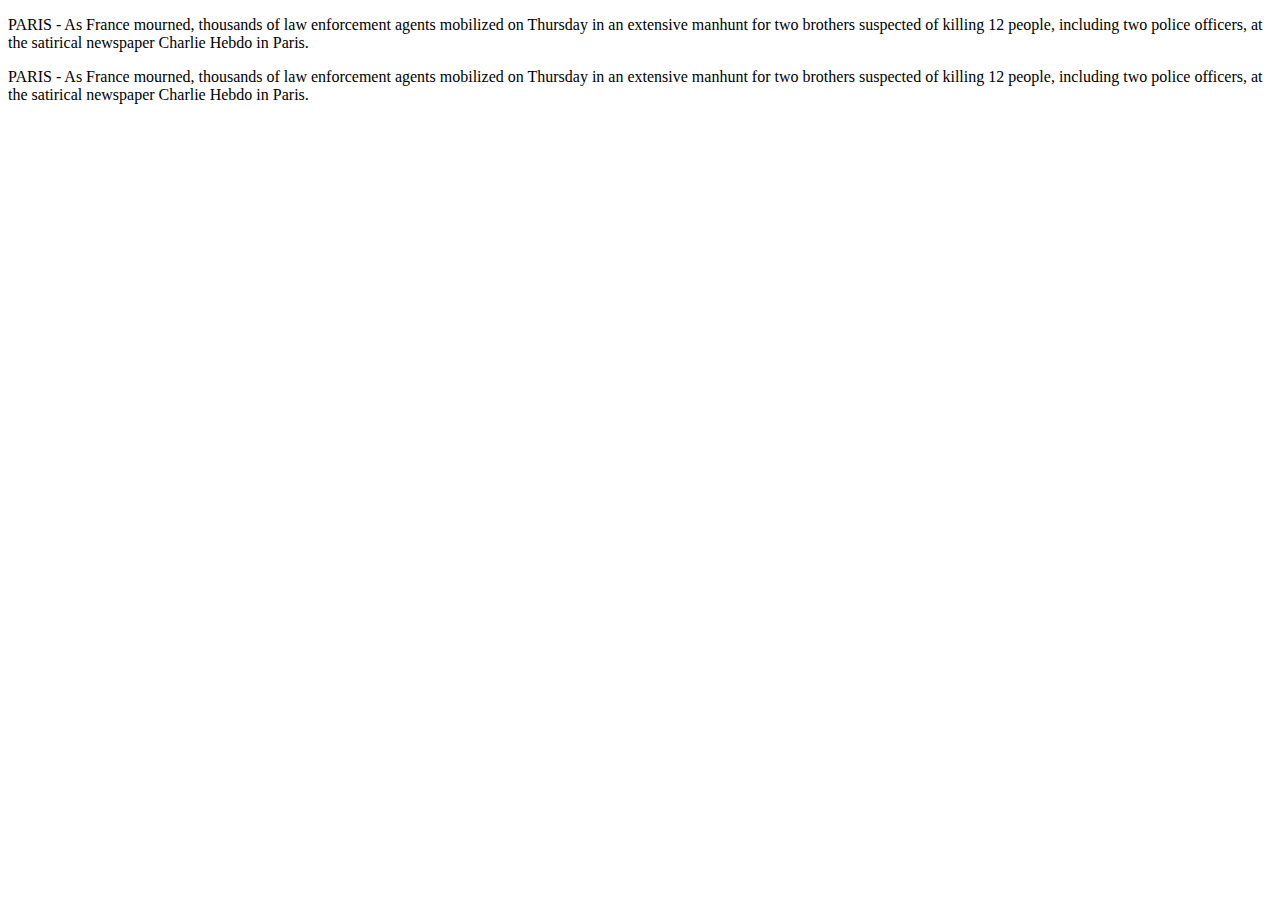
<file: Devmountain/cover page/index.html>
<!DOCTYPE html>
<html>
<head>
	<title></title>
</head>
<body>



<div class="container top">
    <div class="container left"></div>
    <div class="container middle"></div>
    <div class="container right"></div>
</div>

<div class="text">
    <p>PARIS - As France mourned, thousands of law enforcement agents mobilized on Thursday in an extensive manhunt for two brothers suspected of killing 12 people, including two police officers, at the satirical newspaper Charlie Hebdo in Paris.</p>
    <p>PARIS - As France mourned, thousands of law enforcement agents mobilized on Thursday in an extensive manhunt for two brothers suspected of killing 12 people, including two police officers, at the satirical newspaper Charlie Hebdo in Paris.</p>
</div>

    <div class="container top">
        <div class="container left two"></div>
        <div class="container right two"></div>
   </div>
     
     <div class="container top">
       <div class="container left two"></div>
       <div class="container right two"></div>
    </div>

</body>
</html>
</file>
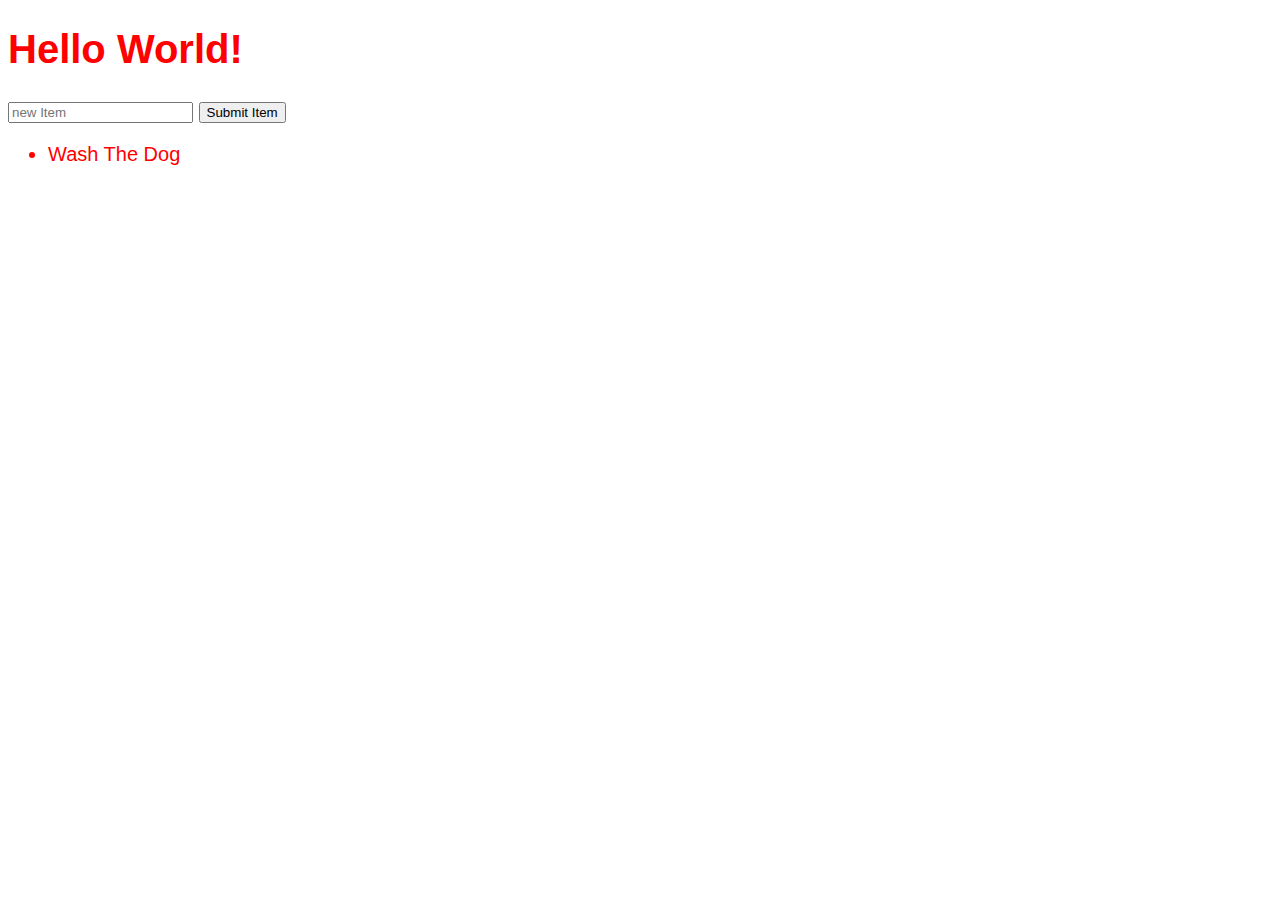
<file: Devmountain/domit/index.html>
<!DOCTYPE html>
<html>
  <head>
    <title>Domnit</title>
    <link rel="stylesheet" href="style.css"
  </head>
  <body>
    <div id="welcomeMessage">
      <h1>Hello World!</h1>
    </div>
    <div id="toDoList">
          <input id="newItemForm" type="text" placeholder="new Item"> 
        <button id="submit">Submit Item</button>
    
      
      <div id="listItem">
        <ul id="items">
          <li>Wash The Dog</li>
        </ul>
      </div>
    </div>
  <script src="https://cdnjs.cloudflare.com/ajax/libs/jquery/2.1.3/jquery.min.js"></script>
  <script src="app.js"></script>
  </body>
</html>
</file>
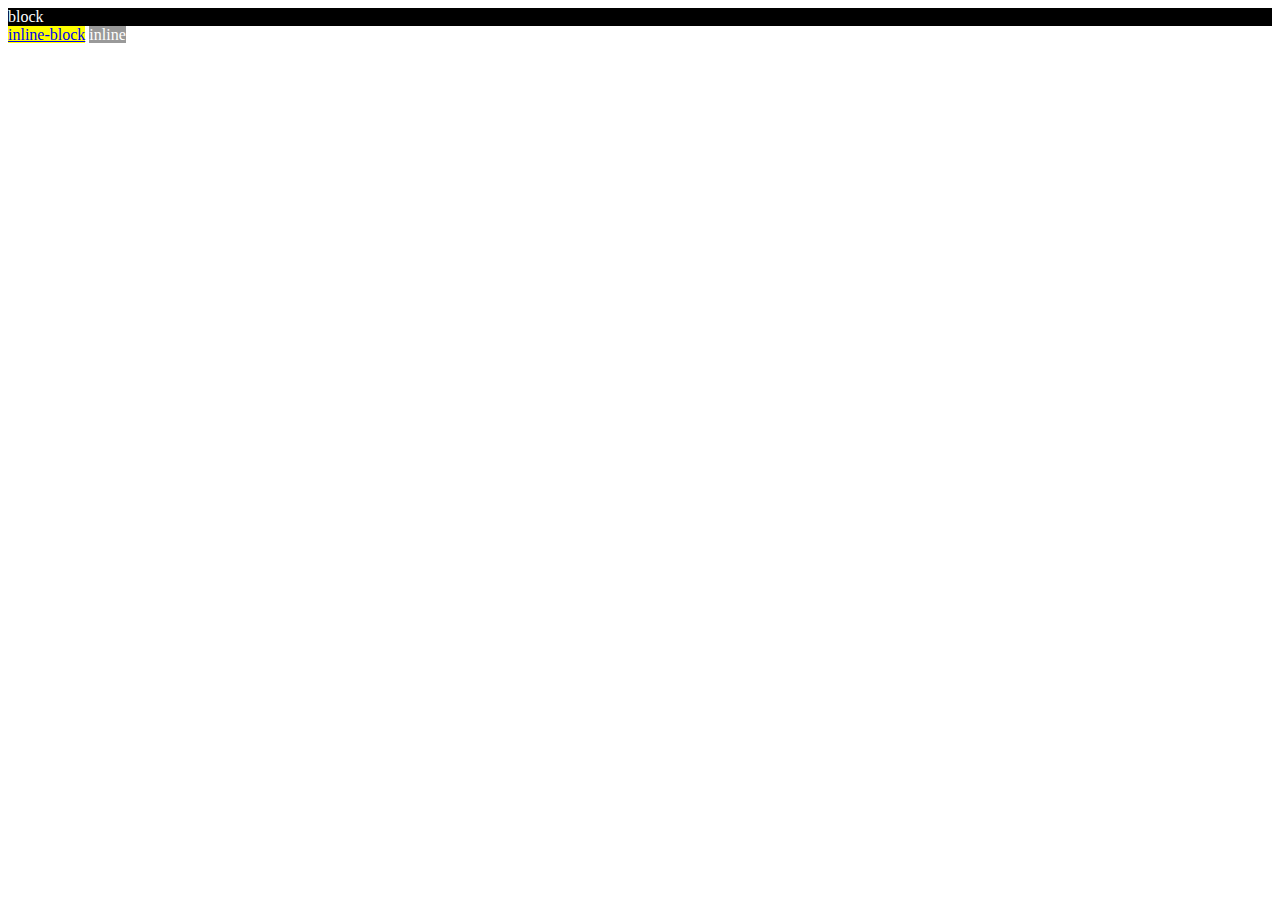
<file: Devmountain/messing around/index.html>
<!DOCTYPE html>

<html>
<head>
  <script src="js.js"></script>
  
  <link rel="stylesheet" href="main.css" />
  
  </head>
  <body>
    <div class="content block">block</div>
    <div class="content inline-block"><a class="link" onclick="flip()" href="#">inline-block</a></div>
    <div class="content inline">inline</div>
  
  
  
  </body>

</html>
</file>
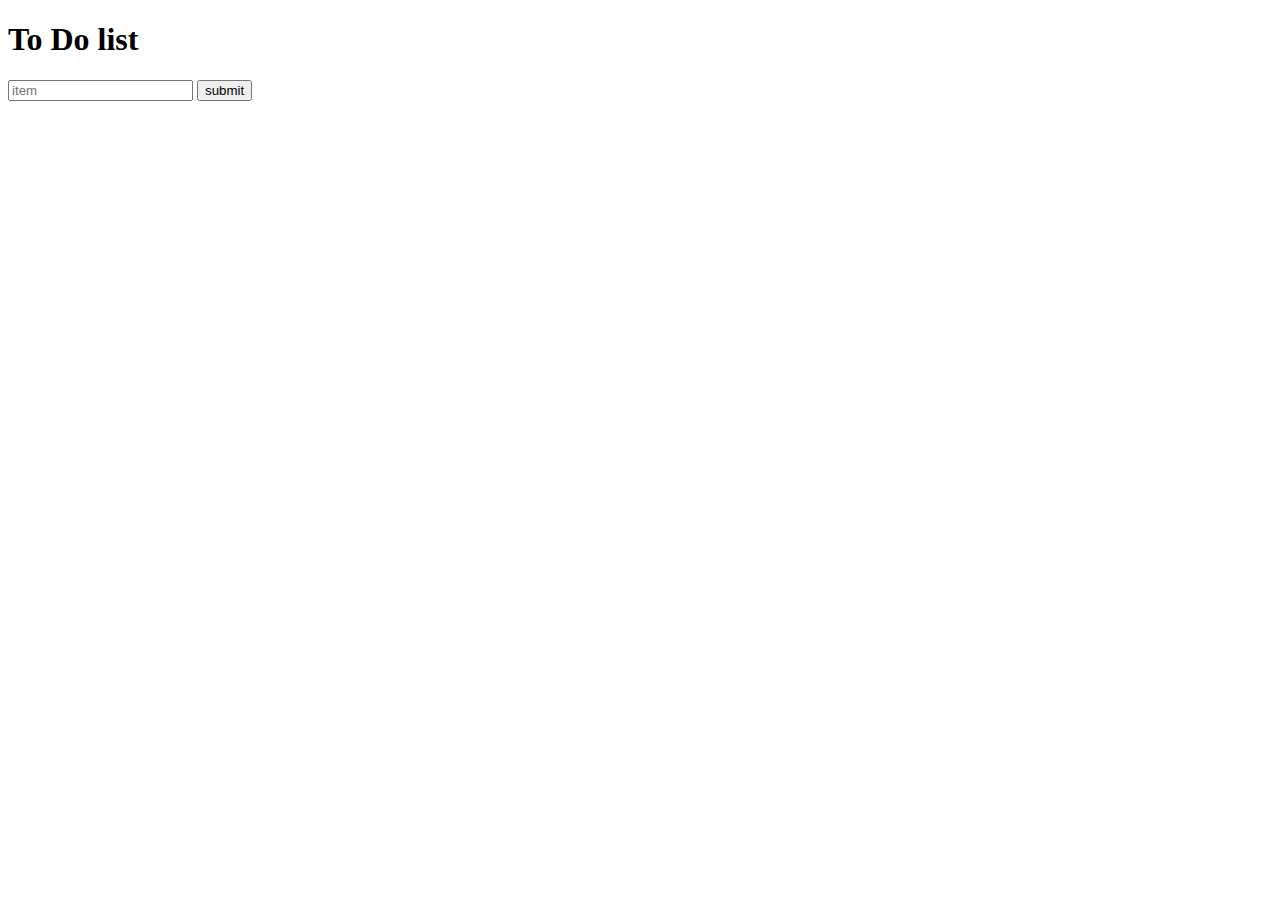
<file: Devmountain/todo/index.html>
<!DOCTYPE html>
<html>
  <head>
    <link rel="styleesheet" href="style.css">
  </head>
  <body>
    <div class="theWhole">
      <h1>
        To Do list
      </h1>
        <input placeholder="item" id="newItem" >
        <button id="submit">submit</button>
          <div>
          <ul id="list">
            </ul>
      </div>
    </div>
  
  
    <script src="https://cdnjs.cloudflare.com/ajax/libs/jquery/2.1.3/jquery.js"></script>
    <script src="app.js"></script>
  </body>

</html>
</file>
<file: Devmountain/domit/style.css>
body{
  font-family: sans-serif;
  font-size: 20px; 
  color: red;
}
</file>
<file: Devmountain/messing around/main.css>
.content{
  color: #fff;
  
}

.block{
  display: block;
  background: #000;
}

.inline-block{  
  display: inline;
  background: #444;
}


.inline{
  display: inline;  
  background: #999;
}

.link{
background: yellow;
}
</file>
<file: Devmountain/todo/style.css>
.theWhole{
  font-family: sans-serif;
  text-align: center;
}
</file>
